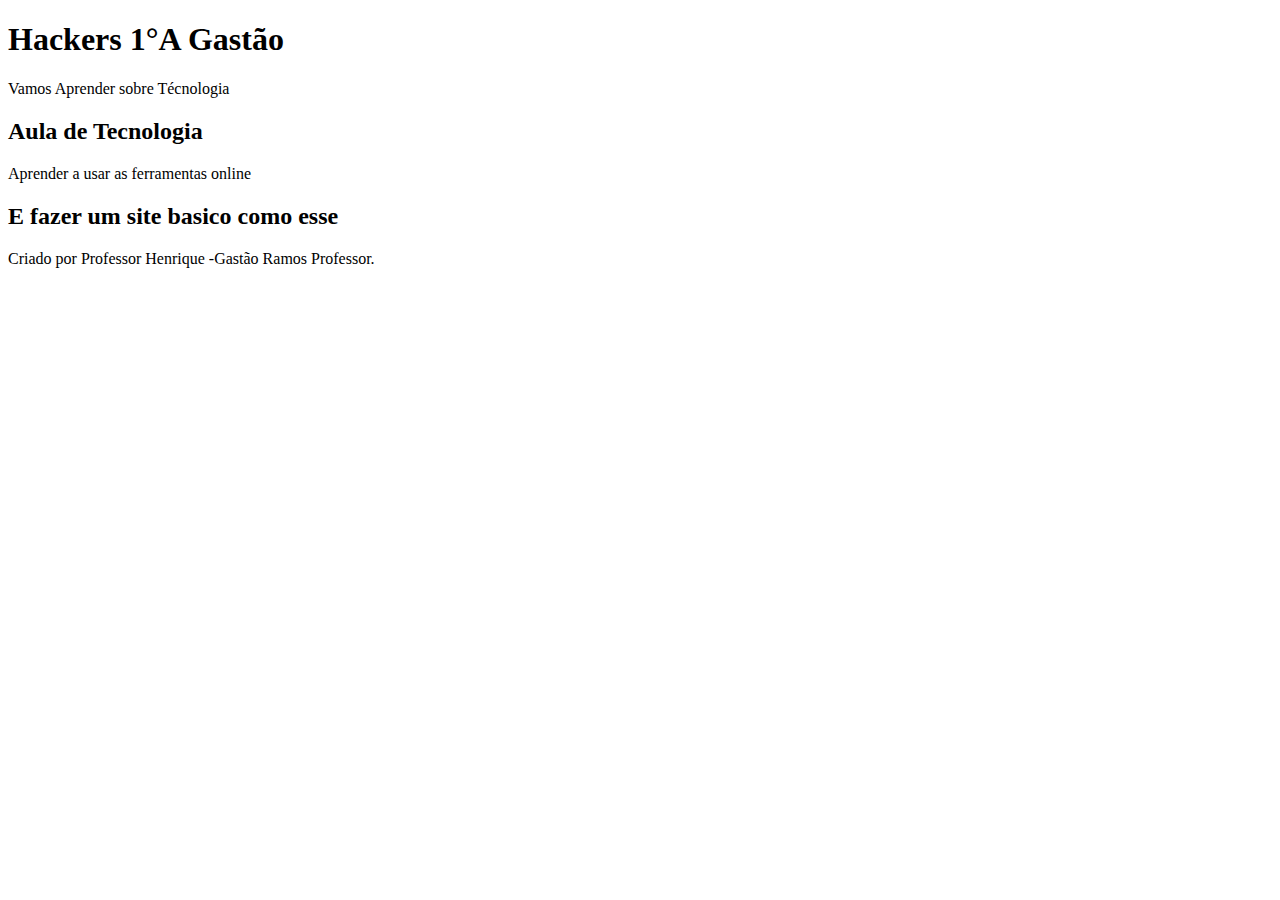
<file: index.html>
<!DOCTYPE html>
<html lang="pt-br">
<head>
    <meta charset="UTF-8">
    <meta name="viewport" content="width=device-width, initial-scale=1.0">
    <title>Hackers 1 °A</title>
</head>
<body>
    <header>
<h1>Hackers 1°A Gastão</h1>
<p> Vamos Aprender sobre Técnologia</p>

    </header>

    <section> 
        <h2> Aula de Tecnologia</h2>
        <P> Aprender a usar as ferramentas online</P>

        <h2> E fazer um site basico como esse
        </h2>

        <footer><p> Criado por Professor Henrique -Gastão Ramos Professor.</p>


        </footer>
    </section>
</body>
</html>
</file>
